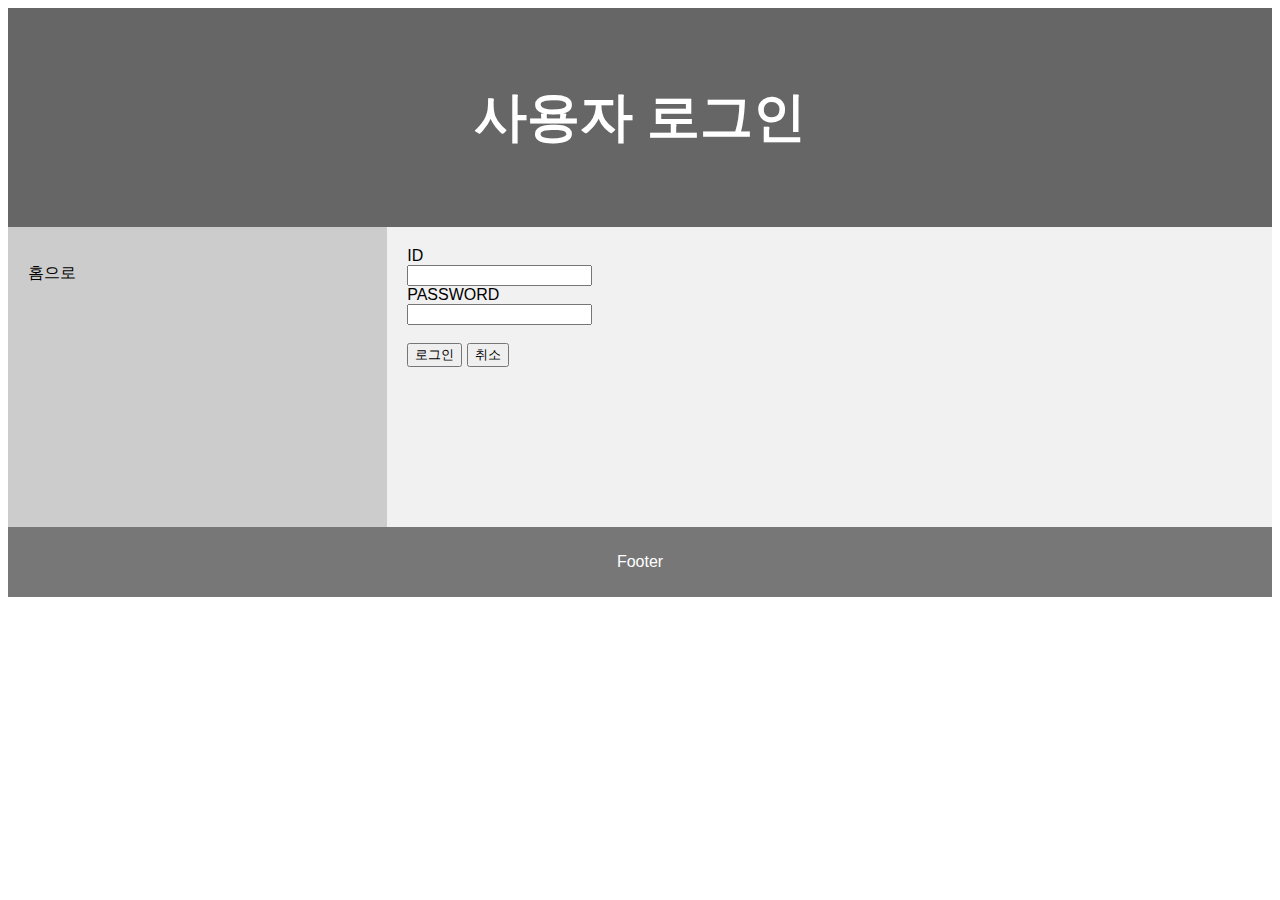
<file: occamsrazor-1/src/main/resources/static/user/signin.html>
<!DOCTYPE html>
<html>
<head>
<meta charset="UTF-8">
<title>Insert title here</title>
<script src="https://ajax.googleapis.com/ajax/libs/jquery/3.4.1/jquery.min.js"></script>
<style>
* {
  box-sizing: border-box;
}

body {
  font-family: Arial, Helvetica, sans-serif;
}

/* Style the header */
header {
  background-color: #666;
  padding: 30px;
  text-align: center;
  font-size: 35px;
  color: white;
}

/* Create two columns/boxes that floats next to each other */
nav {
  float: left;
  width: 30%;
  height: 300px; /* only for demonstration, should be removed */
  background: #ccc;
  padding: 20px;
}

/* Style the list inside the menu */
nav ul {
  list-style-type: none;
  padding: 0;
}

article {
  float: left;
  padding: 20px;
  width: 70%;
  background-color: #f1f1f1;
  height: 300px; /* only for demonstration, should be removed */
}

/* Clear floats after the columns */
section:after {
  content: "";
  display: table;
  clear: both;
}

/* Style the footer */
footer {
  background-color: #777;
  padding: 10px;
  text-align: center;
  color: white;
}

/* Responsive layout - makes the two columns/boxes stack on top of each other instead of next to each other, on small screens */
@media (max-width: 600px) {
  nav, article {
    width: 100%;
    height: auto;
  }
}
</style>
</head>
<body>
<header>
  <h2>사용자 로그인</h2>
</header>

<section>
  <nav>
    <ul>
      <li><a id=home_a>홈으로</a></li>
    </ul>
  </nav>
  
  <article>
	<form action="#">
	<label>ID </label><br>
	<input id=userid type="text"><br>
	<label>PASSWORD </label><br>
	<input id=password type="text"><br><br>
	<input type="button" id="signin-button" value="로그인">
	<input type="button" id="cancel-button" value="취소">
	</form>
  </article>
</section>

<footer>
  <p>Footer</p>
</footer>
<script type="text/javascript">
$('#home_a')
	.css('cursor', 'pointer')
	.click( e=> {
		e.preventDefault()
		location.href="../index.html"
	})
$('#signin-button').click( e=> {
	e.preventDefault()
	$.ajax({
		url: '/user/login',
		type: 'post',
		data: JSON.stringify({
			userid: $('#userid').val(),
			password: $('#password').val()}),
		dataType: 'json',
		contentType: 'application/json',
		success: d=> {
			if (d.messenger === 'SUCCESS') {
				sessionStorage.setItem('userid', d.user.userid)
				location.href='mypage.html'
			}else{
				alert('다시 로그인 해주세요')
				location.href='signin.html'
			}
		},
		error: (req, s, err) => {
			alert("code = " + req.status + "\n message = " + req.responseType + "\n error = " + err)
		}
	})
})
$('#cancel-button').click(e => {
	e.preventDefault()
})
</script>
</body>
</html>
</file>
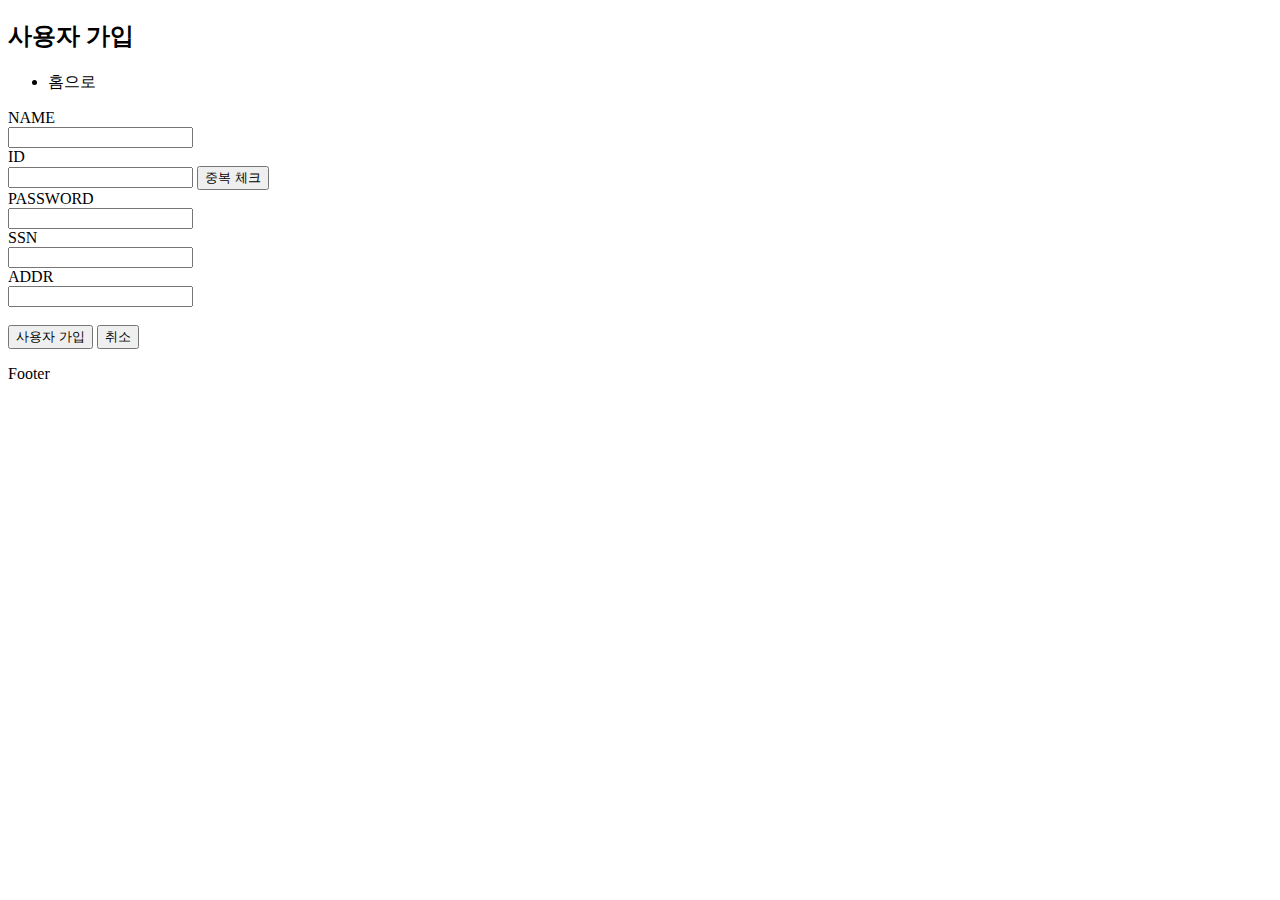
<file: occamsrazor-1/src/main/resources/static/user/signup.html>
<!DOCTYPE html>
<html>
<head>
<meta charset="UTF-8">
<title>Insert title here</title>
<script src="https://ajax.googleapis.com/ajax/libs/jquery/3.4.1/jquery.min.js"></script>

</head>
<body>
<header>
  <h2>사용자 가입</h2>
</header>

<section>
  <nav>
    <ul>
      <li><a id="home_a">홈으로</a></li>
    </ul>
  </nav>
  
  <article>
	<form action="#">
	<label>NAME</label><br>
	<input id="name" type="text"/><br>
	<label>ID </label><br>
	<input id="userid" type="text"/>
	<input id="id-search" type="button" value="중복 체크"/><br>
	<label>PASSWORD </label><br>
	<input id="password" type="text"/><br>
	<label>SSN</label><br>
	<input id="ssn" type="text"/><br>
	<label>ADDR</label><br>
	<input id="addr" type="text"/><br><br>
	<input type="button" id="signup-button" value="사용자 가입"/>
	<input type="button" id="cancel-button" value="취소"/>
	</form>
  </article>
</section>

<footer>
  <p>Footer</p>
</footer>
<script type="text/javascript">
$('#home_a')
	.css('cursor', 'pointer')
	.click( e=> {
		e.preventDefault()
		location.href = "../index.html"
	})
$('#id-search').click( e=> {
	e.preventDefault()
	$.getJSON('/user/idsearch/'+$('#userid').val(), d=>{
		alert((d === 'SUCCESS')? '사용할 수 있는 아이디 입니다.' : '중복된 아이디 입니다.')
	})
})
$('#signup-button').click( e=> {
	$.ajax({
		url: '/user/join',
		type: 'post',
		data: JSON.stringify({
			name: $('#name').val(),
			userid: $('#userid').val(),
			password: $('#password').val(),
			ssn: $('#ssn').val(),
			addr: $('#addr').val()}),
		dataType: 'json',
		contentType: 'application/json',
		success: d => {
			if (d === 'SUCCESS') {				
				location.href='signin.html'
			}else{
				location.href='signup.html'
			}
		},
		error: (req, s, err) => {
			alert("code = " + req.status + "\n message = " + req.responseText + "\n error = " + err)
		}
	})
})
$('#cancel-button').click(e => {
	e.preventDefault()
})
</script>
</body>
</html>
</file>
